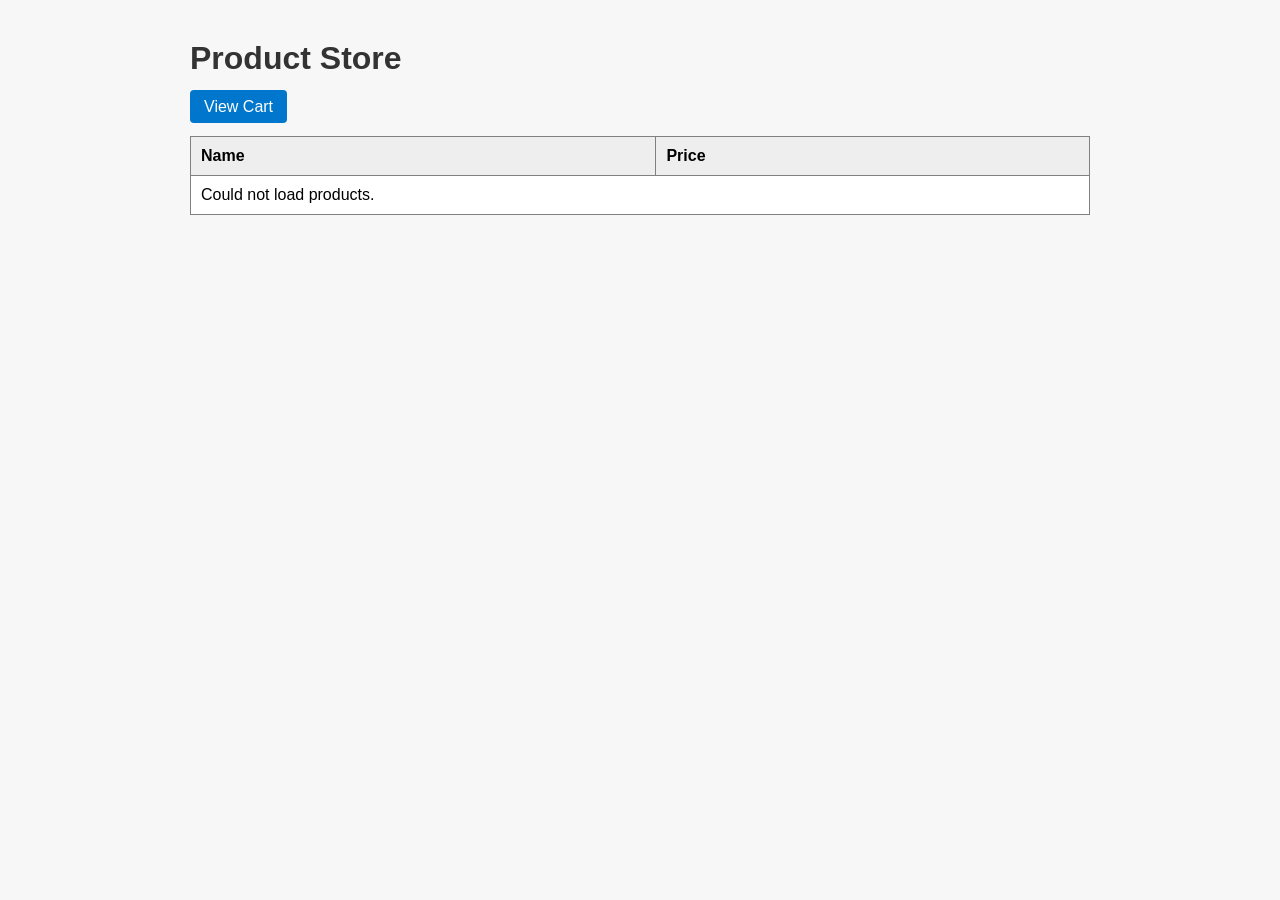
<file: assignment 4/04_ShoppingCart/index.html>
<!DOCTYPE html>
<html lang="en">
<head>
    <meta charset="UTF-8">
    <meta name="viewport" content="width=device-width, initial-scale=1.0">
    <title>Product Store</title>
    <link rel="stylesheet" href="css/styles.css">
</head>
<body>

<h1>Product Store</h1>

<nav>
    <a href="cart.html">View Cart</a>
</nav>

<table border="1">
    <thead>
        <tr>
            <th>Name</th>
            <th>Price</th>
        </tr>
    </thead>
    <tbody id="productTable"></tbody>
</table>

<script src="scripts/products.js"></script>

</body>
</html>
</file>
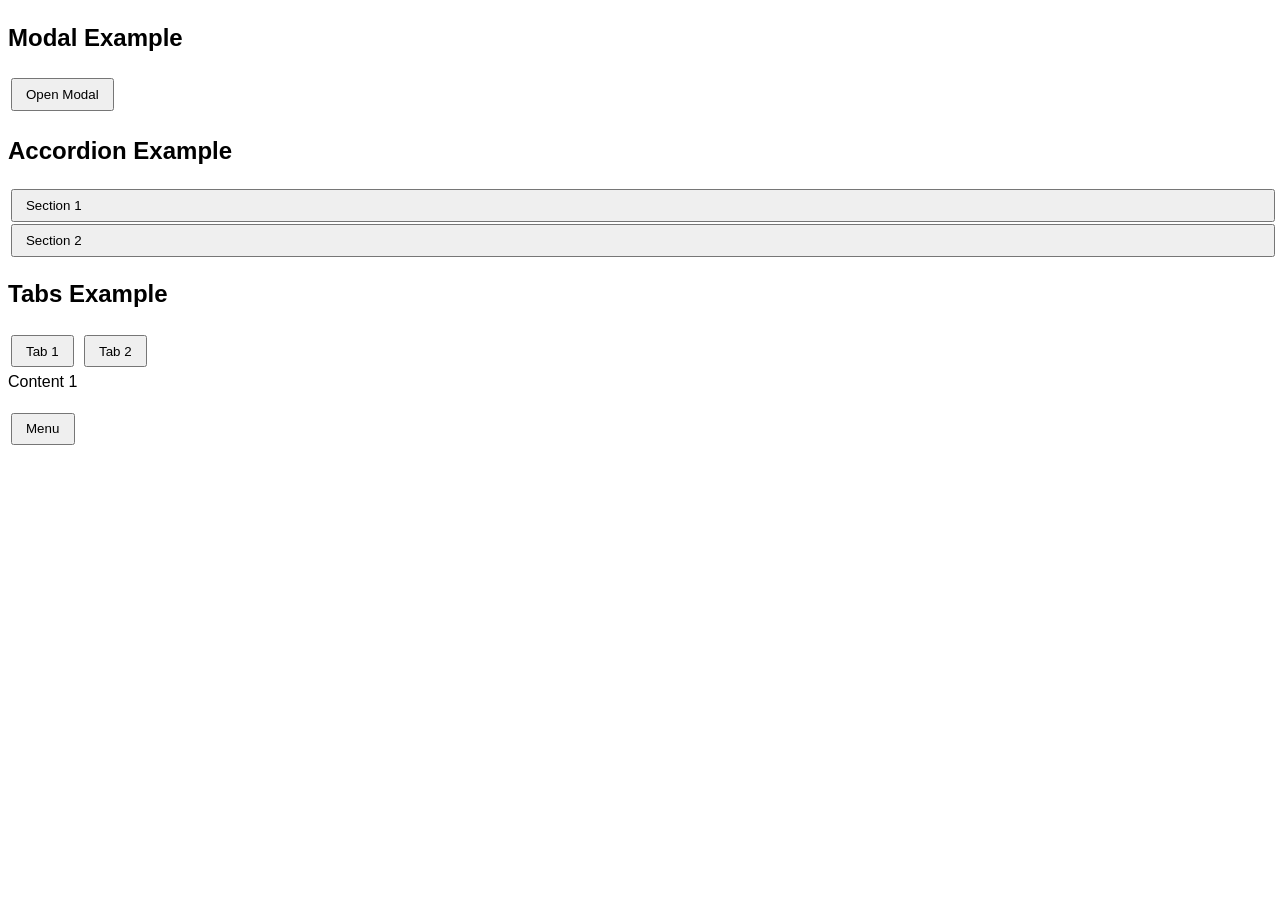
<file: accessibility.html>
<!DOCTYPE html>
<html lang="en">
<head>
  <meta charset="UTF-8">
  <meta name="viewport" content="width=device-width, initial-scale=1.0">
  <title>Accessible Modal</title>
  <link rel="stylesheet" href="styles.css">
</head>
<body>
  <section>
    <h2>Modal Example</h2>
    <button id="openModal">Open Modal</button>
  </section>

  <section class="accordion">
  <h2>Accordion Example</h2>
  <button aria-expanded="false" aria-controls="acc1">Section 1</button>
  <div id="acc1" hidden>
    <p>Content for section 1</p>
  </div>
  <button aria-expanded="false" aria-controls="acc2">Section 2</button>
  <div id="acc2" hidden>
    <p>Content for section 2</p>
  </div>
</section>

<section class="tabs">
  <h2>Tabs Example</h2>
  <div role="tablist">
    <button role="tab" aria-selected="true" aria-controls="panel1" id="tab1">Tab 1</button>
    <button role="tab" aria-selected="false" aria-controls="panel2" id="tab2">Tab 2</button>
  </div>
  <div id="panel1" role="tabpanel" aria-labelledby="tab1">Content 1</div>
  <div id="panel2" role="tabpanel" aria-labelledby="tab2" hidden>Content 2</div>
</section>

  <div id="modal" role="dialog" aria-modal="true" aria-hidden="true">
    <div id="modal-content">
      <h2>Modal Title</h2>
      <p>This is an accessible modal.</p>
      <button id="closeModal">Close</button>
    </div>
  </div>

  <button id="menuButton"
        aria-haspopup="true"
        aria-expanded="false">
  Menu
</button>

<ul id="menu" hidden>
  <li><a href="#">Profile</a></li>
  <li><a href="#">Settings</a></li>
  <li><a href="#">Logout</a></li>
</ul>

  <script src="script.js" defer></script>
</body>
</html>
</file>
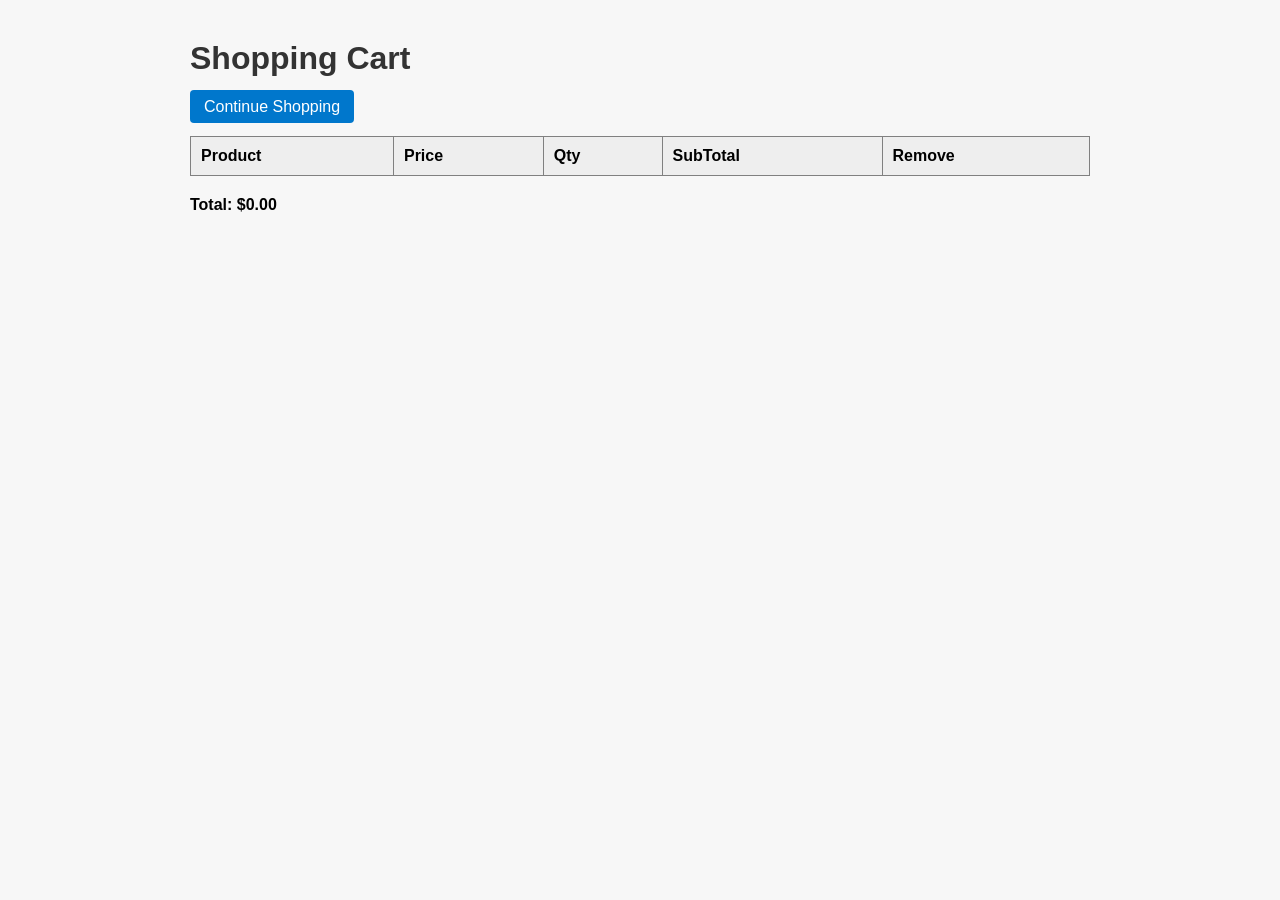
<file: assignment 4/04_ShoppingCart/cart.html>
<!DOCTYPE html>
<html lang="en">
<head>
    <meta charset="UTF-8">
    <meta name="viewport" content="width=device-width, initial-scale=1.0">
    <title>Your Cart</title>
    <link rel="stylesheet" href="css/styles.css">
</head>
<body>

<h1>Shopping Cart</h1>

<nav>
    <a href="index.html">Continue Shopping</a>
</nav>

<table border="1">
    <thead>
        <tr>
            <th>Product</th>
            <th>Price</th>
            <th>Qty</th>
            <th>SubTotal</th>
            <th>Remove</th>
        </tr>
    </thead>
    <tbody id="cartTable"></tbody>
</table>

<p id="total"></p>

<script src="scripts/cart.js"></script>

</body>
</html>
</file>
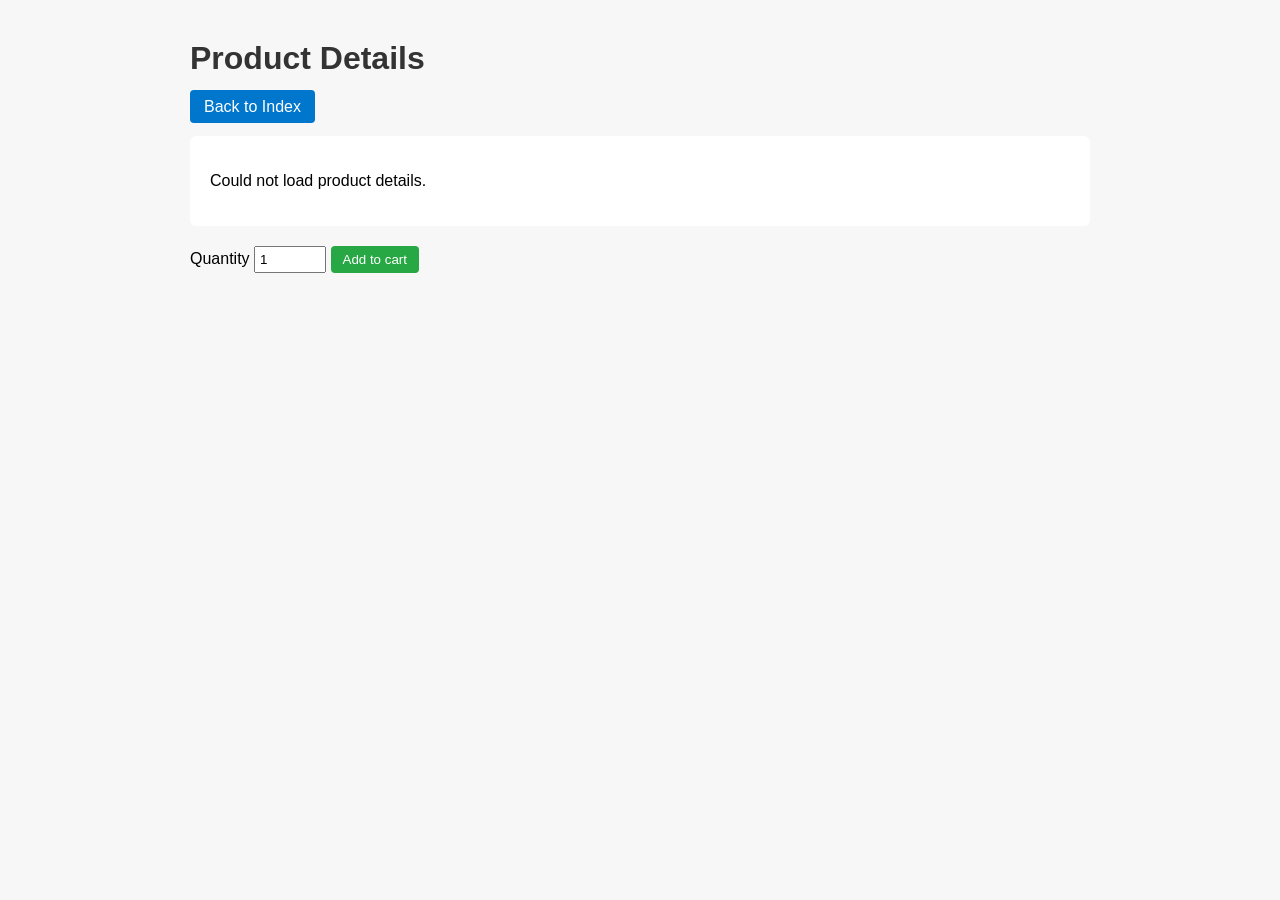
<file: assignment 4/04_ShoppingCart/details.html>
<!DOCTYPE html>
<html lang="en">
<head>
    <meta charset="UTF-8">
    <meta name="viewport" content="width=device-width, initial-scale=1.0">
    <title>Product Details</title>
    <link rel="stylesheet" href="css/styles.css">
</head>
<body>

<h1>Product Details</h1>

<nav>
    <a href="index.html">Back to Index</a>
</nav>

<div id="productDetails"></div>

<label for="quantity">Quantity</label>
<input type="number" id="quantity" min="1" value="1">
<button id="addtoCartBtn">Add to cart</button>

<script src="scripts/details.js"></script>

</body>
</html>
</file>
<file: assignment 4/04_ShoppingCart/css/styles.css>
body {
    font-family: Arial, Helvetica, sans-serif;
    max-width: 900px;
    margin: 40px auto;
    padding: 0 20px;
    background: #f7f7f7;
}

h1, h2 {
    color: #333;
}

nav {
    margin-bottom: 20px;
}

nav a {
    text-decoration: none;
    color: white;
    background: #0077cc;
    padding: 8px 14px;
    border-radius: 4px;
}

nav a:hover {
    background: #005fa3;
}

table {
    width: 100%;
    border-collapse: collapse;
    background: white;
}

th, td {
    padding: 10px;
    text-align: left;
}

th {
    background: #eeeeee;
}

tr:nth-child(even) {
    background: #f9f9f9;
}

a {
    color: #0077cc;
}

a:hover {
    text-decoration: underline;
}

input[type="number"] {
    width: 60px;
    padding: 4px;
}

button {
    padding: 6px 12px;
    border: none;
    background: #28a745;
    color: white;
    border-radius: 4px;
    cursor: pointer;
}

button:hover {
    background: #218838;
}

button.remove {
    background: #dc3545;
}

button.remove:hover {
    background: #b02a37;
}

#productDetails {
    background: white;
    padding: 20px;
    border-radius: 6px;
    margin-bottom: 20px;
}

#productDetails img {
    max-width: 200px;
    display: block;
    margin-bottom: 15px;
}

#total {
    font-weight: bold;
    margin-top: 20px;
}
</file>
<file: styles.css>
body {
    font-family: sans-serif;
    line-height: 1.5;
}

button {
    padding: 0.5em 1em;
    margin: 0.2em;
}

section {
    margin: 1em 0;
}

#modal { 
    display: none; 
    position: fixed; 
    top:0; 
    left:0; 
    width:100%; 
    height:100%; 
    background: rgba(0,0,0,0.6); 
    justify-content:center; 
    align-items:center; 
}

#modal[aria-hidden="false"] { 
    display: flex; 
}

#modal-content { 
    background: #fff; 
    padding: 1em;
    max-width: 400px; 
    width: 90%; 
}

.accordion [hidden] { 
    display: none; 
}

.accordion button { 
    display: block; width: 100%; text-align: left; 
}

.tabs [role="tabpanel"][hidden] { 
    display: none; 
}

.tabs [role="tab"] { 
    cursor: pointer; 
}
</file>
